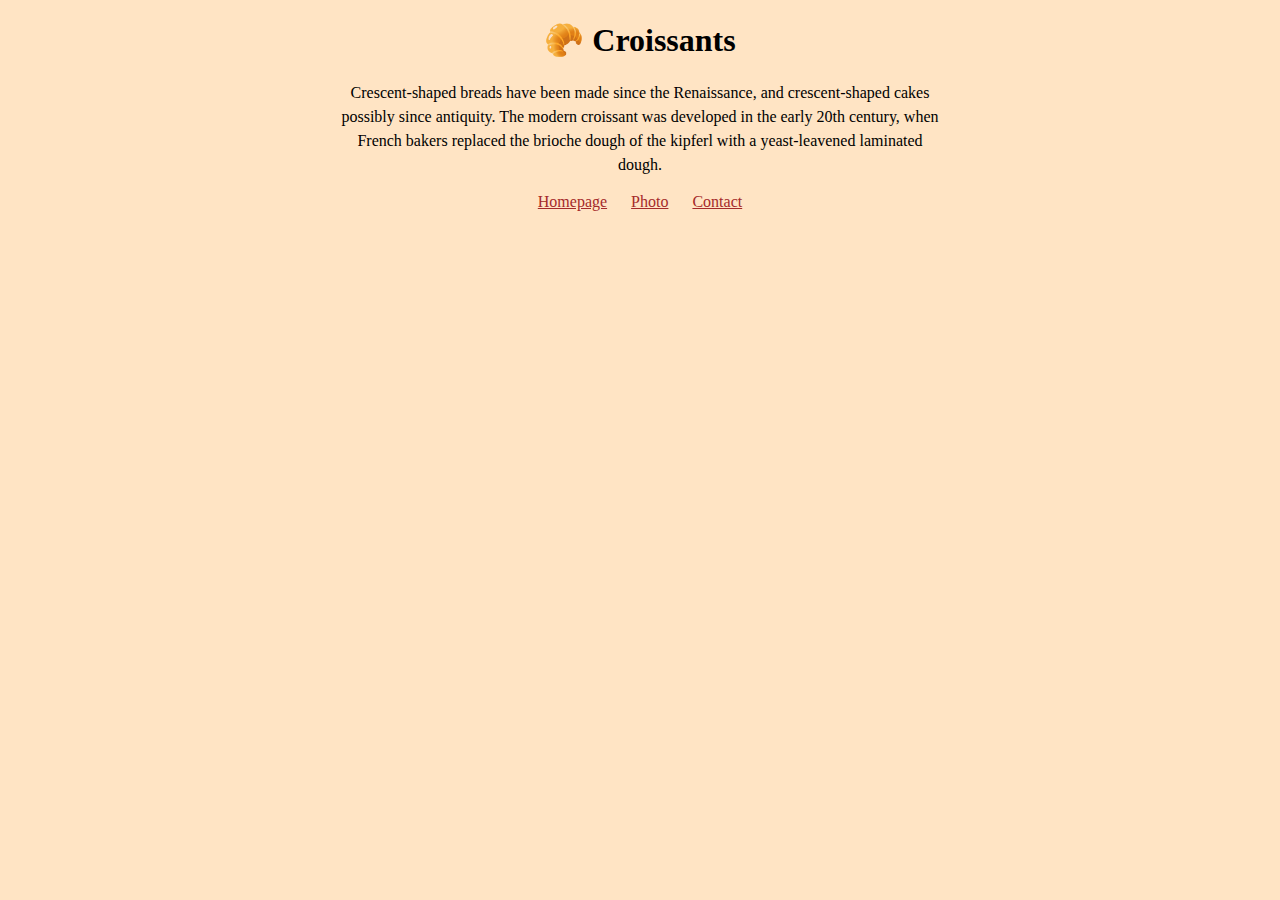
<file: index.html>
<!DOCTYPE html>
<html lang="en">
<head>
    <meta charset="UTF-8">
    <meta name="viewport" content="width=device-width, initial-scale=1.0">
    <link rel="stylesheet" href="/src/style.css">
    <title>Gourmet Croissants Delivered | Croissant.com</title>
    <meta name="description" content="Order our fresh croissants online">
</head>
<body>
    <h1>🥐 Croissants</h1>

    <p>Crescent-shaped breads have been made since the Renaissance, and crescent-shaped cakes possibly since antiquity. The modern croissant was developed in the early 20th century, when French bakers replaced the brioche dough of the kipferl with a yeast-leavened laminated dough.</p>
    
    <div class="links">
        <a href="/" title="Home">Homepage</a>
        <a href="/photo.html" title="Croissant photo">Photo</a>
        <a href="/contact.html" title="Contact Croissant.com">Contact</a>
    </div>
</body>
</html>
</file>
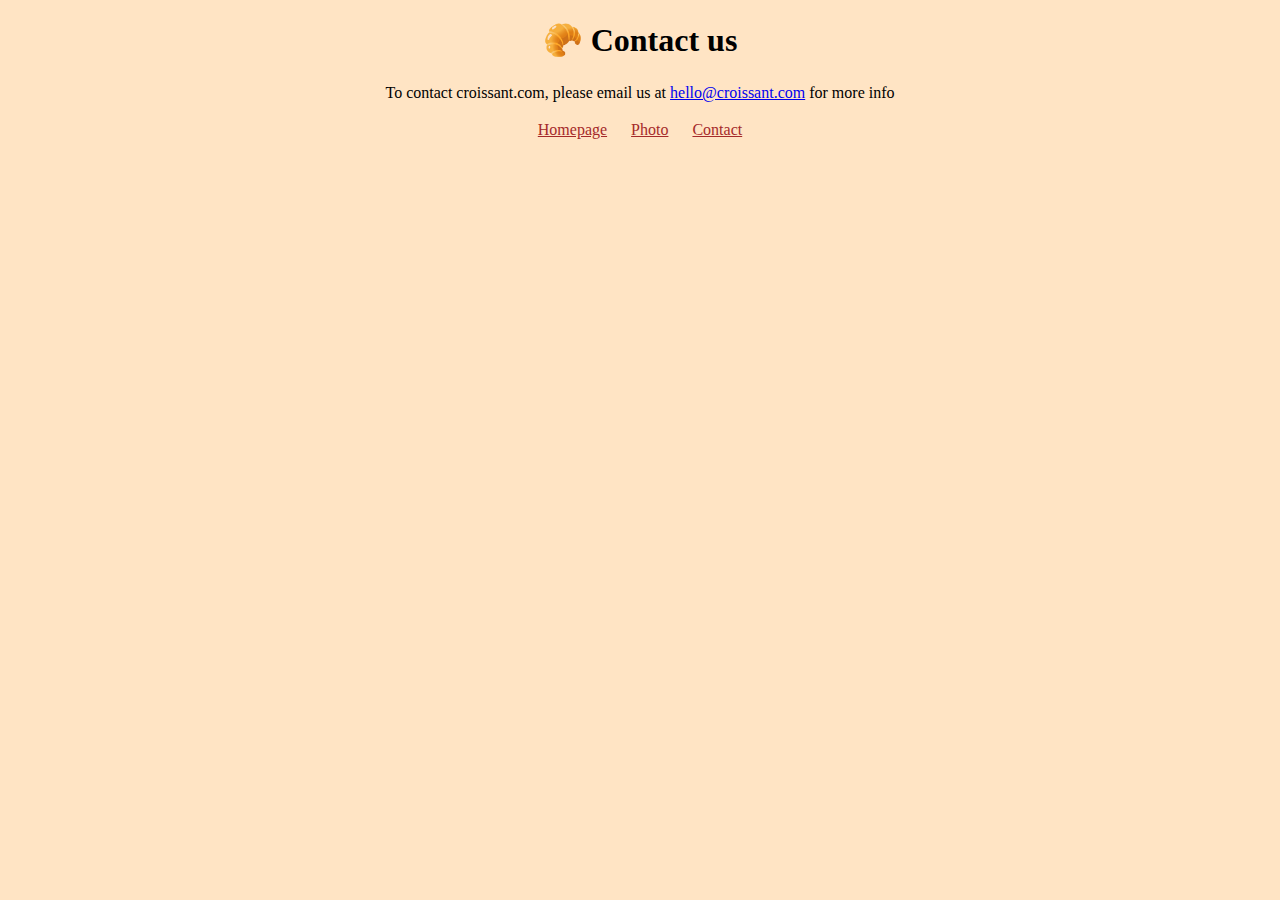
<file: contact.html>
<!DOCTYPE html>
<html lang="en">
<head>
    <meta charset="UTF-8">
    <meta name="viewport" content="width=device-width, initial-scale=1.0">
    <link rel="stylesheet" href="/src/style.css">
    <title>Contact us about our Croissants | Croissant.com</title>
    <meta name="description" content="Contact us about our croissants">
</head>
<body>
    <h1>🥐 Contact us</h1>

    <p>
     To contact croissant.com, please email us at <a href="mailto:hello@croissant.com">hello@croissant.com</a> for more info
    </p>

    <div class="links">
        <a href="/" title="Home">Homepage</a>
        <a href="/photo.html" title="Croissant photo">Photo</a>
        <a href="/contact.html" title="Contact Croissant.com">Contact</a>
    </div>
</body>
</html>
</file>
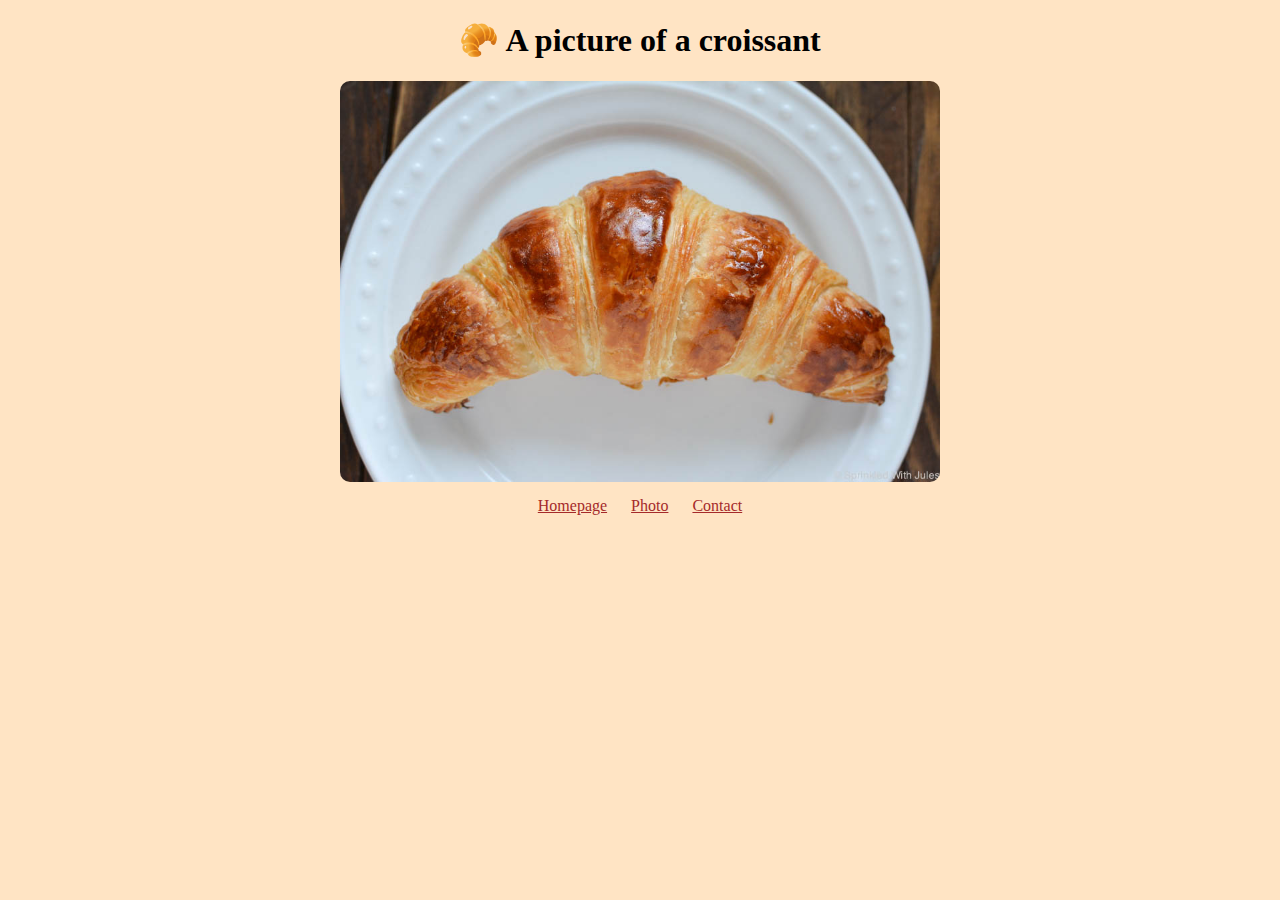
<file: photo.html>
<!DOCTYPE html>
<html lang="en">
<head>
    <meta charset="UTF-8">
    <meta name="viewport" content="width=device-width, initial-scale=1.0">
    <link rel="stylesheet" href="/src/style.css">
    <title>Photo of our fresh Croissants | Croissant.com</title>
    <meta name="description" content="See a photo of our fresh croissant">
</head>
<body>
    <h1>🥐 A picture of a croissant</h1>

    <img src="/images/croissant.jpg" alt="Croissant on a plate" width="600px" />

    <div class="links">
        <a href="/" title="Home">Homepage</a>
        <a href="/photo.html" title="Croissant photo">Photo</a>
        <a href="/contact.html" title="Contact Croissant.com">Contact</a>
    </div>
</body>
</html>
</file>
<file: src/style.css>
body {
    background-color: bisque;
    max-width: 600px;
    margin: 0 auto;
}

h1 {
    text-align: center;
}

p {
    text-align: center;
    line-height: 1.5;
}

img {
    display: block;
    width: 100%;
    border-radius: 10px;
}

.links a {
    margin: 10px;
    color: brown;
}

.links {
    display: block;
    text-align: center;
    margin-top: 15px;
}
</file>
